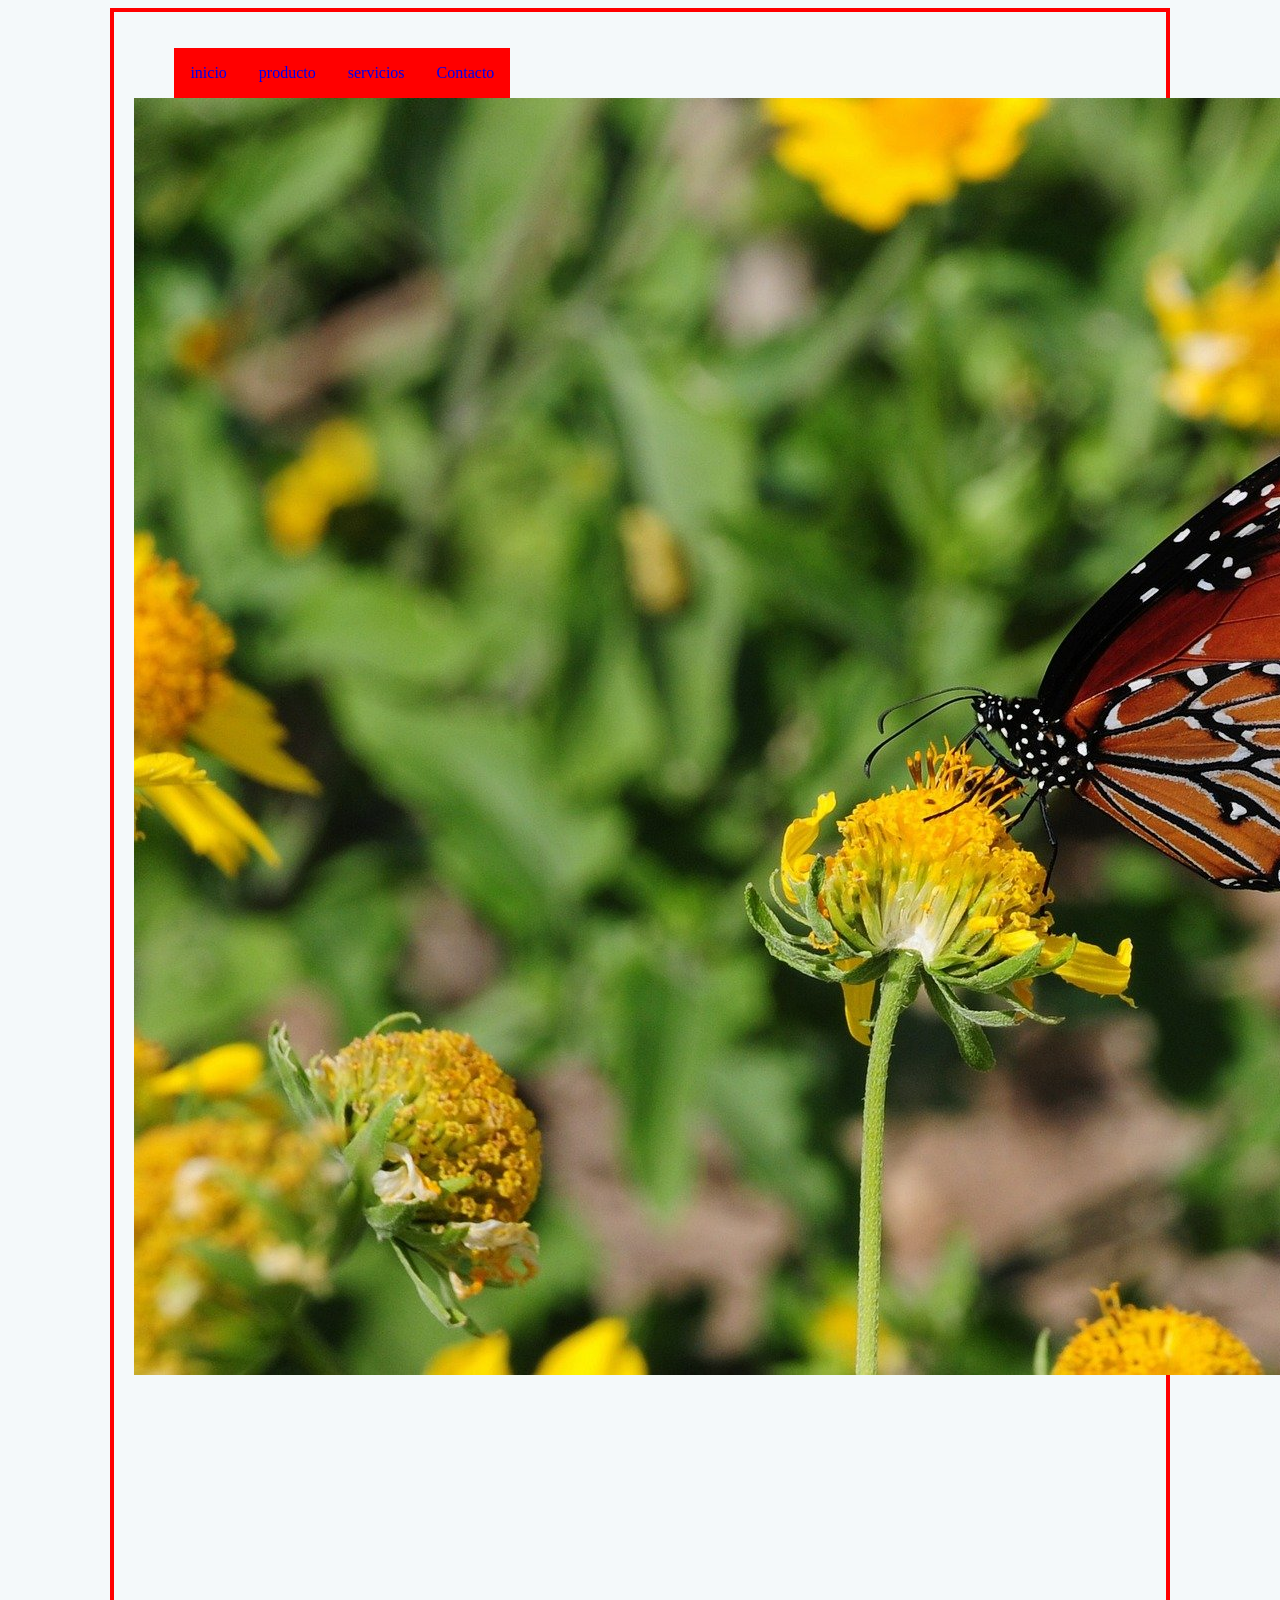
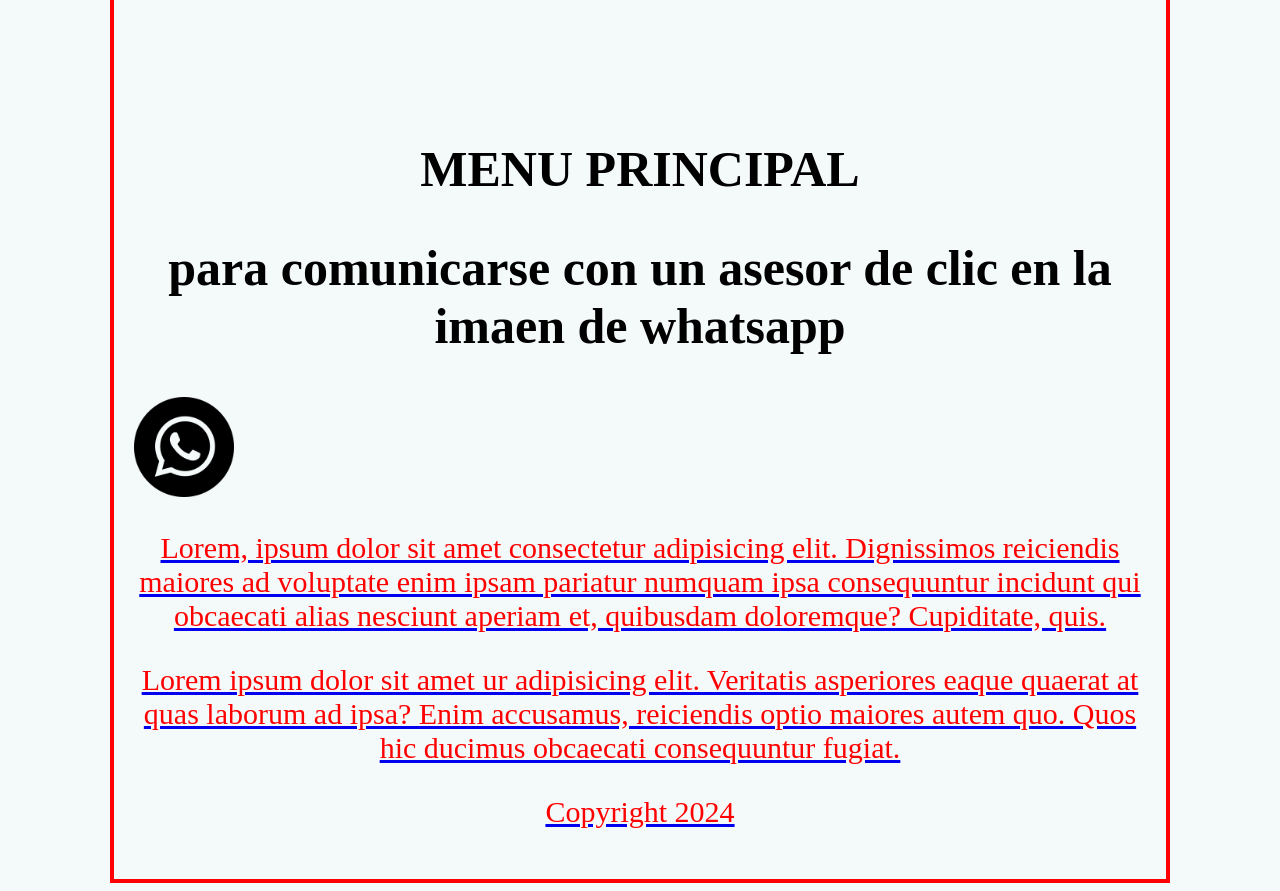
<file: index.html>
<!DOCTYPE html>
<html lang="en">
<head>

    <meta charset="UTF-8">
    <link rel="stylesheet" href="css/style.css">
    <meta name="viewport" content="width=device-width, initial-scale=1.0">
    <title>Practica Css</title>
</head>
    <body>
    <div class="container">
    <header>
        <nav class="menu">
            <ul>
                <li><a href="#">inicio</a></li>
                <li><a href="view/productos.html">producto</a></li>
                <li><a href="view/servicios.html">servicios</a></li>
                <li><a href="view/contacto.html">Contacto</a></li>
            </ul>
            <header>
        </nav>
        <main>
            
            <img src="img/img_main.jpg.jpeg" alt="">
            <iframe width="560" height="315" src="https://www.youtube.com/embed/RX0VtkQOddw?si=31bn64RBw_hHo9LE" title="YouTube video player" frameborder="0" allow="accelerometer; autoplay; clipboard-write; encrypted-media; gyroscope; picture-in-picture; web-share" referrerpolicy="strict-origin-when-cross-origin" allowfullscreen></iframe>
    <div class="principal">
             <h2 class="Hola">MENU PRINCIPAL</h2>
             <h2 class="Hola">para comunicarse con un asesor de clic en la imaen de whatsapp</h2>
    <a href="https://wa.me/573106918531?text=Hola%20estoy%20interesado%20en%20sus%20productos"><img src="../img/whatsapp.png" style="width: 100px; height: 100px;"
    </a>
        <p>Lorem, ipsum dolor sit amet consectetur adipisicing elit. Dignissimos reiciendis maiores ad voluptate enim ipsam pariatur numquam ipsa consequuntur incidunt qui obcaecati alias nesciunt aperiam et, quibusdam doloremque? Cupiditate, quis.</p>
        <p>Lorem ipsum dolor sit amet ur adipisicing elit. Veritatis asperiores eaque quaerat at quas laborum ad ipsa? Enim accusamus, reiciendis optio maiores autem quo. Quos hic ducimus obcaecati consequuntur fugiat.</p>
    </div>
        </main>

        <footer>
            <p>Copyright 2024</p>
        </footer>
</body>
</html>
</html>
</file>
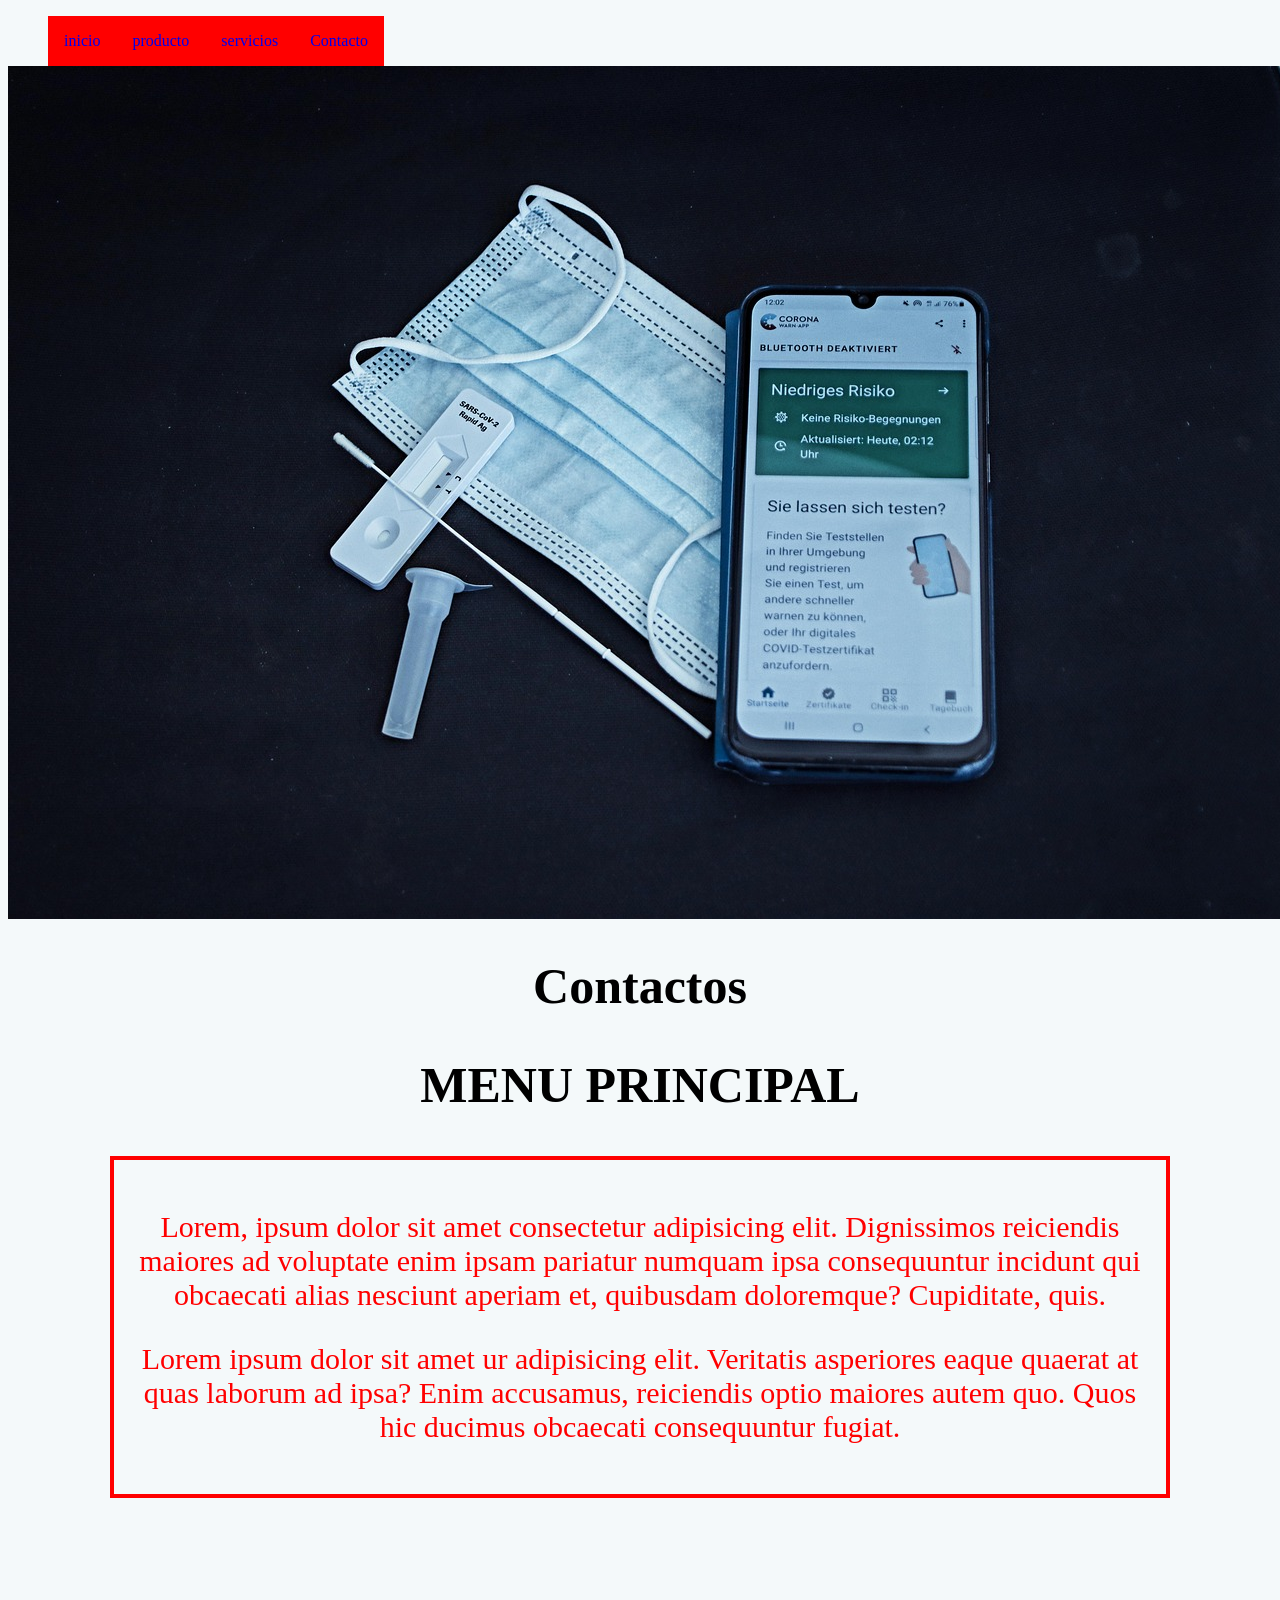
<file: view/contacto.html>
<!DOCTYPE html>
<html lang="en">
<head>

    <meta charset="UTF-8">
    <link rel="stylesheet" href="../css/style.css">
    <meta name="viewport" content="width=device-width, initial-scale=1.0">
    <title>Practica Css</title>
</head>
<body>
    <header>
        <nav class="menu">
            <ul>
                <li><a href="../index.html">inicio</a></li>
                <li><a href="productos.html">producto</a></li>
                <li><a href="servicios.html">servicios</a></li>
                <li><a href="contacto.html">Contacto</a></li>
            </ul>
        </nav>
<main>
    <img src="../img/img_contactos.jpg.jpeg" alt="">
    <h1 class="Hola">Contactos </h1>
    <h2 class="Hola">MENU PRINCIPAL</h2>
    <footer> 
        
    </footer>
    <div class="container">
        <p>Lorem, ipsum dolor sit amet consectetur adipisicing elit. Dignissimos reiciendis maiores ad voluptate enim ipsam pariatur numquam ipsa consequuntur incidunt qui obcaecati alias nesciunt aperiam et, quibusdam doloremque? Cupiditate, quis.</p>
        
        <p>Lorem ipsum dolor sit amet ur adipisicing elit. Veritatis asperiores eaque quaerat at quas laborum ad ipsa? Enim accusamus, reiciendis optio maiores autem quo. Quos hic ducimus obcaecati consequuntur fugiat.</p>
    </div>

    <iframe src="https://www.google.com/maps/embed?pb=!1m18!1m12!1m3!1d1973.9398143699532!2d-73.59766856604422!3d8.314758989428618!2m3!1f0!2f0!3f0!3m2!1i1024!2i768!4f13.1!3m3!1m2!1s0x8e5d8f7d27c7bf07%3A0xa72b1dc51f284557!2sUniversidad%20Popular%20del%20Cesar%20-%20Aguachica!5e0!3m2!1ses!2sco!4v1773434051656!5m2!1ses!2sco" width="600" height="450" style="border:0;" allowfullscreen="" loading="lazy" referrerpolicy="no-referrer-when-downgrade"></iframe>
        </main>
</body>
</html>
</html>
</file>
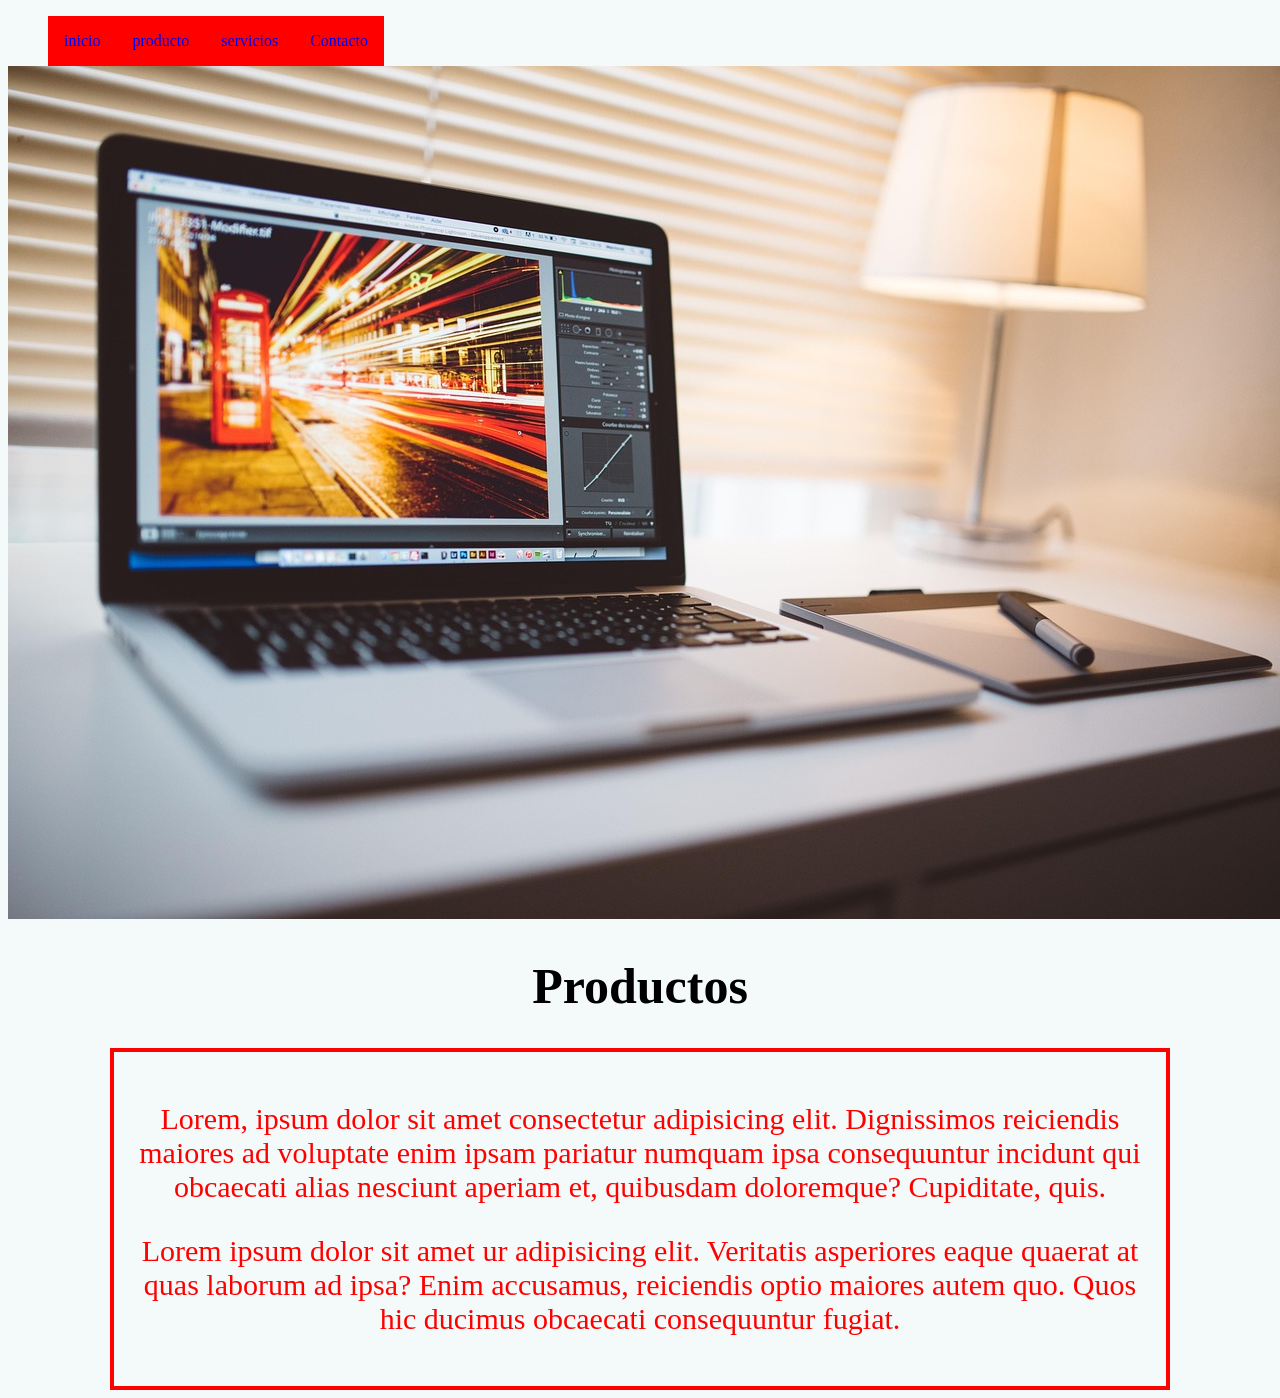
<file: view/productos.html>
<!DOCTYPE html>
<html lang="en">
<head>

    <meta charset="UTF-8">
    <link rel="stylesheet" href="../css/style.css">
    <meta name="viewport" content="width=device-width, initial-scale=1.0">
    <title>Practica Css</title>
</head>
<body>
    <header>
        <nav class="menu">
            <ul>
                <li><a href="../index.html">inicio</a></li>
                <li><a href="productos.html">producto</a></li>
                <li><a href="servicios.html">servicios</a></li>
                <li><a href="contacto.html">Contacto</a></li>
            </ul>
        </nav>
        <main>
            <img src="../img/img_productos.jpg.jpeg" alt="">
    <h1 class="Hola">Productos</h1>
    <div class="container">
        <p>Lorem, ipsum dolor sit amet consectetur adipisicing elit. Dignissimos reiciendis maiores ad voluptate enim ipsam pariatur numquam ipsa consequuntur incidunt qui obcaecati alias nesciunt aperiam et, quibusdam doloremque? Cupiditate, quis.</p>
        
        <p>Lorem ipsum dolor sit amet ur adipisicing elit. Veritatis asperiores eaque quaerat at quas laborum ad ipsa? Enim accusamus, reiciendis optio maiores autem quo. Quos hic ducimus obcaecati consequuntur fugiat.</p>
    </div>
        </main>
</body>
</html>
</html>
</file>
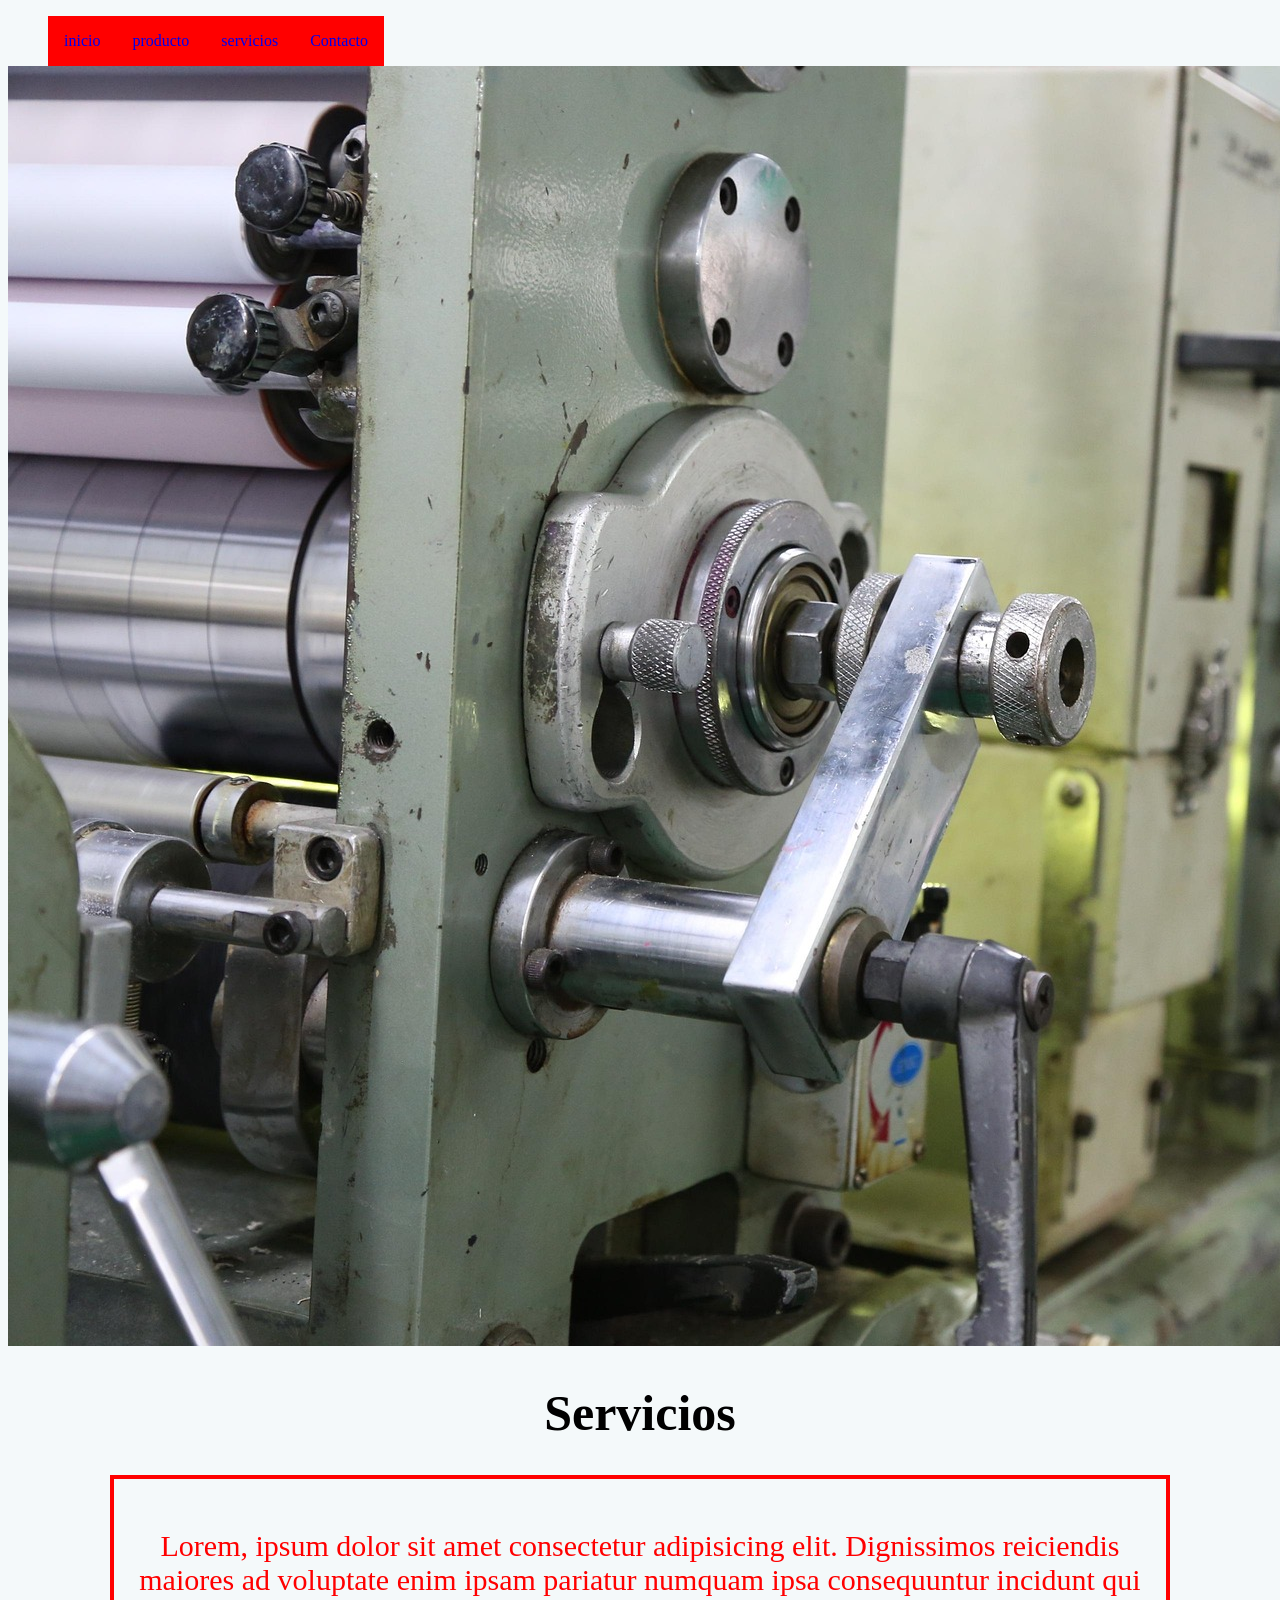
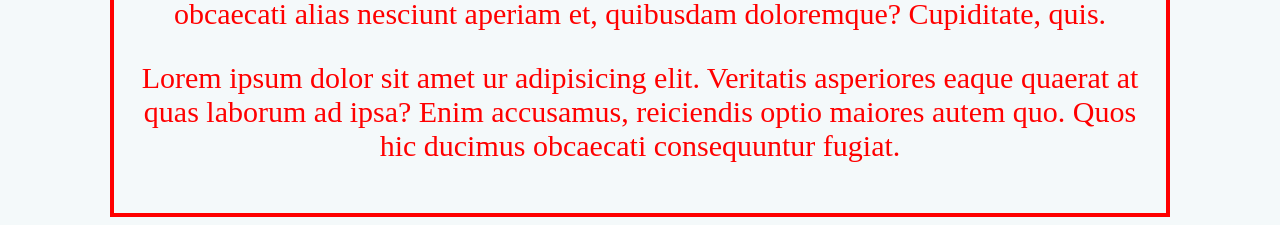
<file: view/servicios.html>
<!DOCTYPE html>
<html lang="en">
<head>

    <meta charset="UTF-8">
    <link rel="stylesheet" href="../css/style.css">
    <meta name="viewport" content="width=device-width, initial-scale=1.0">
    <title>Practica Css</title>
</head>
<body>
    <header>
        <nav class="menu">
            <ul>
                <li><a href="../index.html">inicio</a></li>
                <li><a href="productos.html">producto</a></li>
                <li><a href="servicios.html">servicios</a></li>
                <li><a href="contacto.html">Contacto</a></li>
            </ul>
        </nav>
        <main>
            <img src="../img/img_servicios.jpg.jpeg" alt="">
    <h1 class="Hola">Servicios</h1>
    <div class="container">
        <p>Lorem, ipsum dolor sit amet consectetur adipisicing elit. Dignissimos reiciendis maiores ad voluptate enim ipsam pariatur numquam ipsa consequuntur incidunt qui obcaecati alias nesciunt aperiam et, quibusdam doloremque? Cupiditate, quis.</p>
        
        <p>Lorem ipsum dolor sit amet ur adipisicing elit. Veritatis asperiores eaque quaerat at quas laborum ad ipsa? Enim accusamus, reiciendis optio maiores autem quo. Quos hic ducimus obcaecati consequuntur fugiat.</p>
    </div>
        </main>
</body>
</html>
</html>
</file>
<file: css/style.css>
body {
    background-color: #f4f9fa; 
}

p {
    color: red;
    font-size:30px;
    text-align: center;
    
}

.Hola{
    font-size:50px;
    text-align: center;
}

.container {
    padding: 20px;
    text-align: justify;
    margin: auto;
    width: 80%;
    height: 40%;
    border: 4px solid red;
}
.menu ul li a {
    background: red;
    text-decoration: none;
    display: inline-block;
    padding: 16px;
}


.menu ul  {
    list-style: none;
}

.menu ul li {
    float: left;
}

.menu ul li a:hover {
    background: black;
    color: white;
}
</file>
